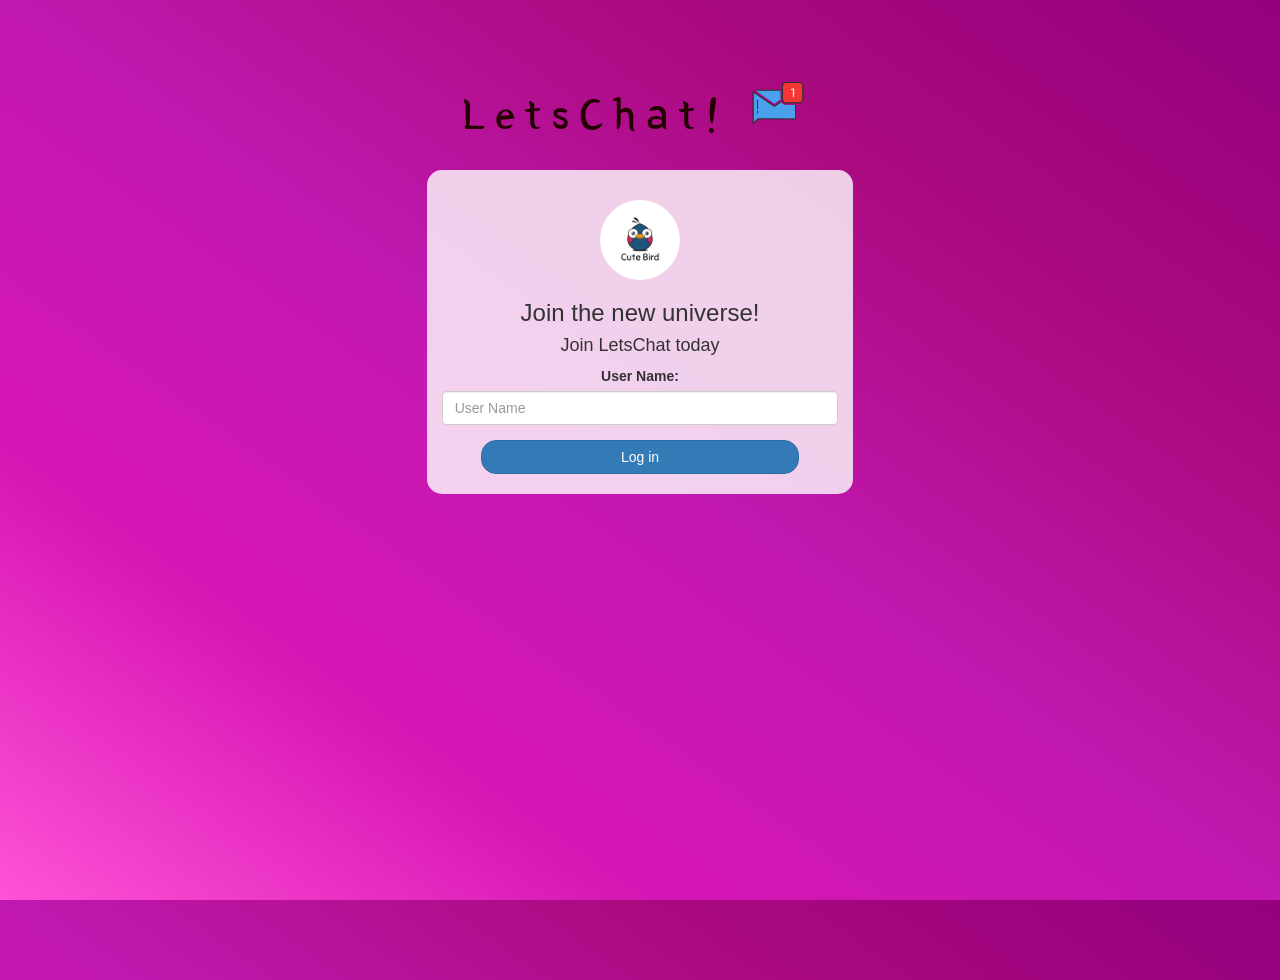
<file: index.html>
<!DOCTYPE html>
<html>
<head>
	<title>LetsChat! Web App</title>
<link href="https://fonts.googleapis.com/css?family=Yeon+Sung&display=swap" rel="stylesheet"><meta name="viewport" content="width=device-width, initial-scale=1">

<link rel="stylesheet" href="https://maxcdn.bootstrapcdn.com/bootstrap/3.4.0/css/bootstrap.min.css">
<script src="https://ajax.googleapis.com/ajax/libs/jquery/3.4.1/jquery.min.js"></script>
<script src="https://maxcdn.bootstrapcdn.com/bootstrap/3.4.0/js/bootstrap.min.js"></script>

<link rel="stylesheet" type="text/css" href="style.css">
<script src="LC.js"></script>
</head>
<body>
<center>
	<h1 class="header">	
		LetsChat! <sup>
	<img src="m2.png">
	</sup>
</h1>
	<div class="col-lg-4 col-md-6 col-sm-6 col-xs-11 login_div">
	<img src="logo.png" class="logo">
		<h3 >Join the new universe!</h3>
		<h4 >Join LetsChat today</h4>
		<div class="form-group">
		  <label >User Name:</label>
<input type="text" id="user_name" class="form-control" placeholder="User Name">
		</div>
		<button id="login_button" class="btn btn-primary" onclick="addUser()">Log in</button>
		<br><br>
	</div>
</center>
</body>
</html>
</file>
<file: style.css>
html, body
{
  height: 100%;
  margin: 0;
}

body
{
background-image: linear-gradient(to right top, #ff52d7, #d716b4, #c118b0, #aa0a7f, #94007e);
}

.header
{
	color: rgb(37, 0, 0);font-family: 'Yeon Sung';font-size: 45px;letter-spacing: 10px;margin-top: 80px;
}
.header img
{
	width: 80px;margin-left: -15px;
}

.login_div
{
	background: rgba(255,255,255,0.8);float: none;border-radius: 15px;
}

.logo
{
	width: 80px;margin-top: 30px;border-radius: 40px;
}

#login_button
{
	width: 80%;border-radius: 15px;
}

.room_name
{
	cursor: pointer;
	font-size: 20px;
}


#logout
{
	font-size: 20px; float: right;
}


#output
{
	padding: 10px; width:80%;background: rgba(255,255,255,0.8);border-radius: 15px;
}

.input_div_room_page
{
	width: 80%;
}

.input_div label
{
	color: white;font-size: 20px;
}


.input_div_message_page
{
	position: fixed;bottom: 0px;width: 100%;background: rgba(255,255,255,0.8);
}
.input_div_message_page label
{
	color: black;
}
.input_div_message_page #msg
{
	width: 80%;
}
.input_div_message_page button
{
	margin-top: 15px;
	width: 50%; 
}
.color_white
{
	color: white
}

.user_tick
{
	width:20px;
}
.message_h4
{
	padding-left:5px;color:grey;
}
</file>
